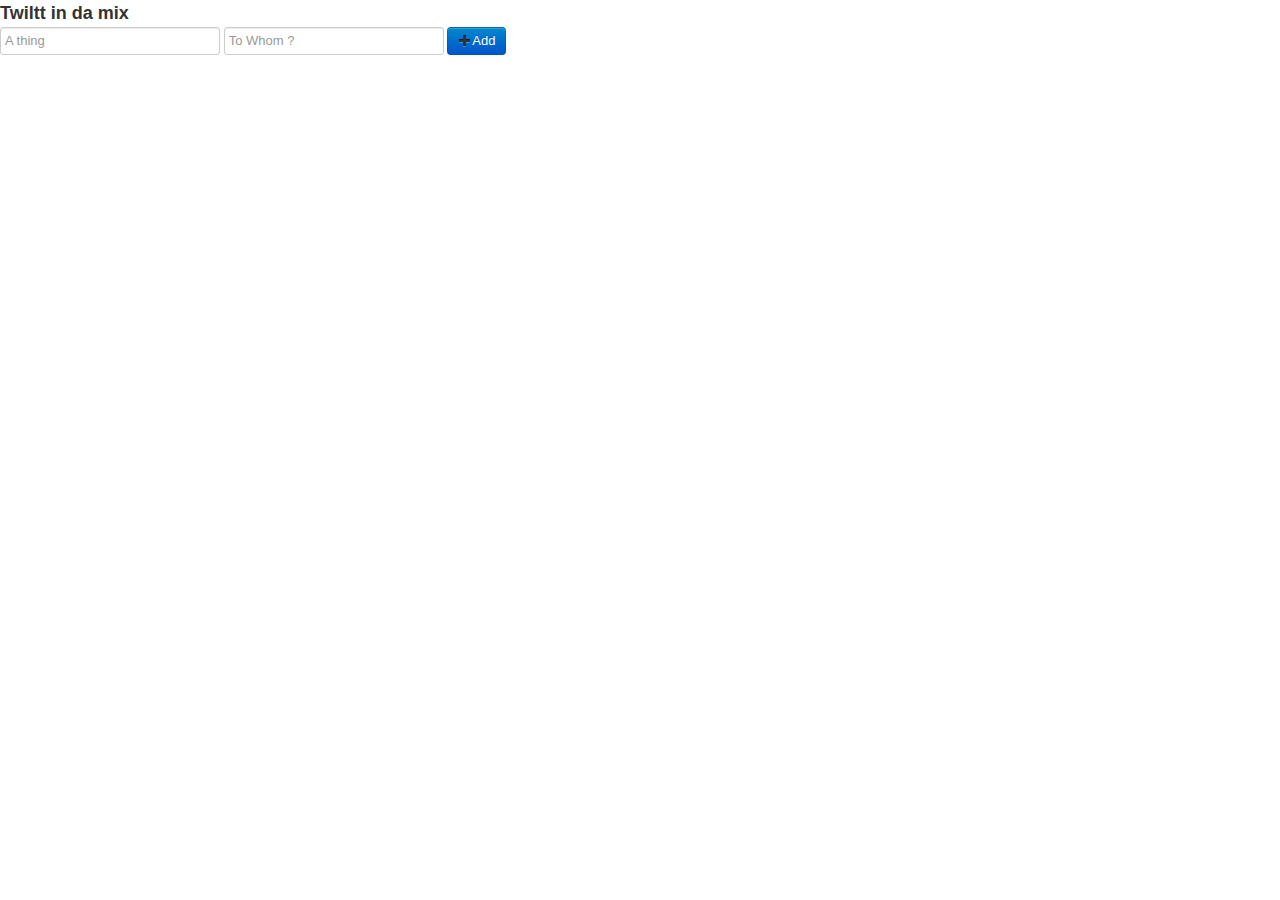
<file: index.html>
<!DOCTYPE html>
<html ng-app="twiltt">
	<head>
		<link rel="stylesheet" href="css/bootstrap.css">
		<link rel="stylesheet" type="text/css" href="css/twiltt.css">
		<style>[ng\:cloak], [ng-cloak], .ng-cloak {display: none;}</style>
	</head>
	<body>

		<melody-twiltt></melody-twiltt>


		<script type="text/javascript" src="js/lib/angular.min.js"></script>
		<script type="text/javascript" src="js/twiltt.js"></script>
	</body>
</html>
</file>
<file: css/twiltt.css>
.lend .remove
{
	display: none;
}

.lend:hover .remove
{
	display: inline;
}

.lend .edit-form
{
	display: none;
}

.lend .edit-form.editing
{
	display: block;
}

.lend .remove.no-ninja
{
	display: inline;
}

.lend
{
	line-height: 30px;
}
</file>
